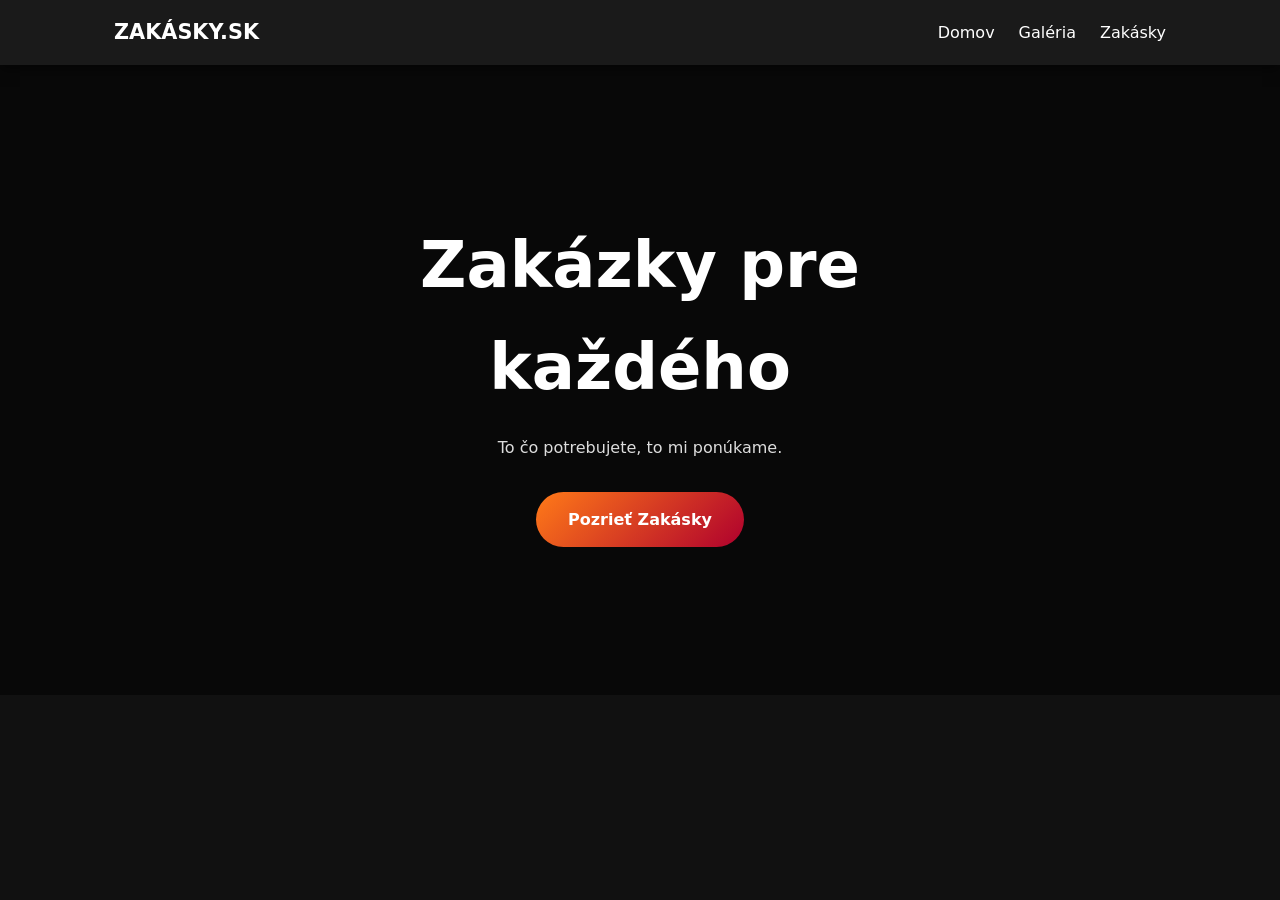
<file: index.html>
<!DOCTYPE html>
<html lang="sk">
<head>
  <meta charset="UTF-8">
  <meta name="viewport" content="width=device-width, initial-scale=1.0">
  <title>Domov</title>

  <link rel="stylesheet" href="styles.css">
</head>
<body>

<header>
  <nav class="nav">

    <div class="logo">
Zakásky.sk
    </div>

    <div class="nav-links">
      <a href="index.html">Domov</a>
      <a href="galeria.html">Galéria</a>
      <a href="zakasky.html">Zakásky</a>
    </div>

  </nav>
</header>

<section class="hero">

  <div class="hero-slides">
    <div class="hero-slide"></div>
    <div class="hero-slide"></div>
    <div class="hero-slide"></div>
  </div>

  <div class="hero-overlay"></div>

  <div class="hero-content">

    <h1 class="hero-title">
Zakázky pre každého
    </h1>

    <p class="hero-subtitle">
     To čo potrebujete, to mi ponúkame.
    </p>

    <a href="zakasky.html" class="hero-btn">
      Pozrieť Zakásky
    </a>

  </div>

</section>

</body>
</html>
</file>
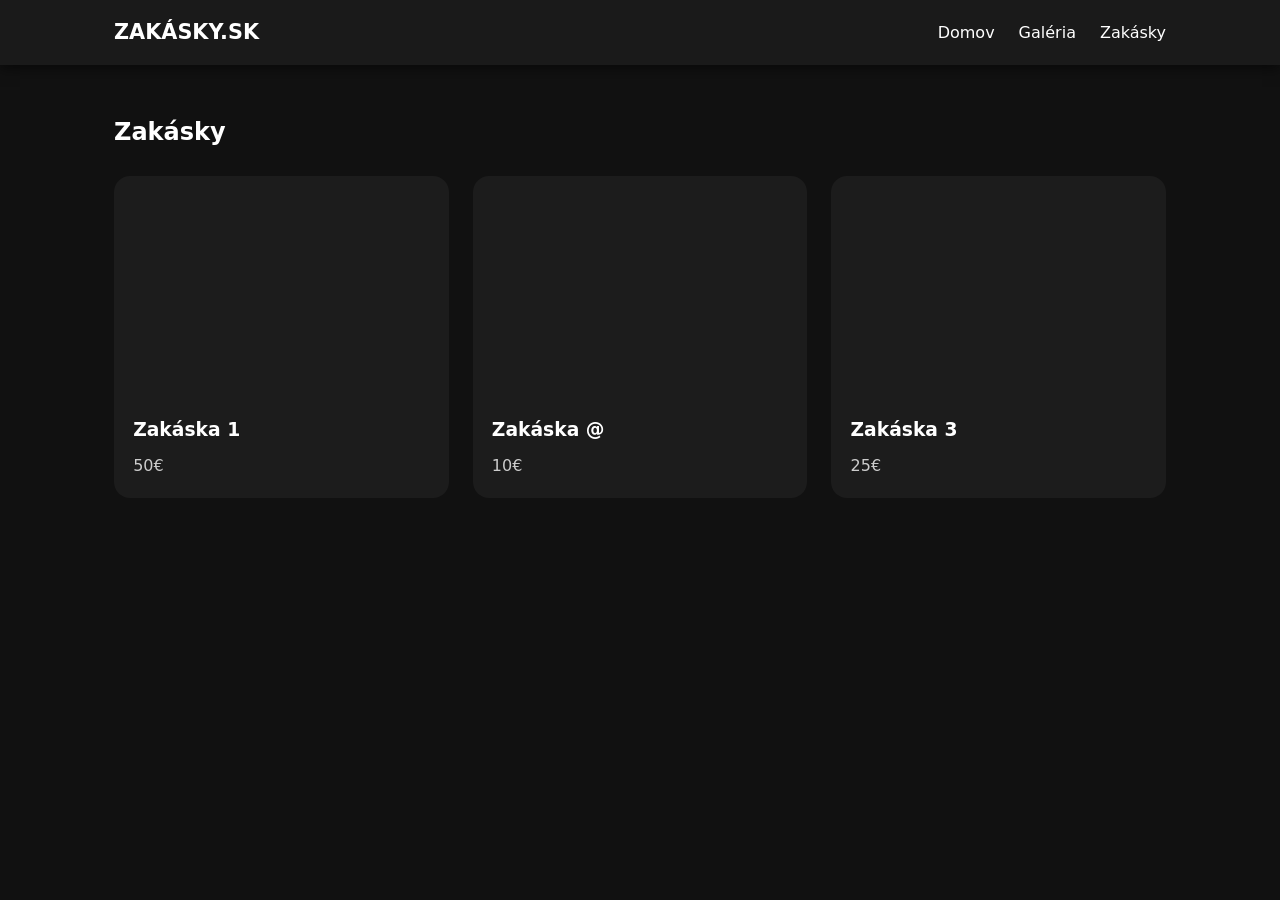
<file: zakasky.html>
<!DOCTYPE html>
<html lang="sk">
<head>
  <meta charset="UTF-8">
  <meta name="viewport" content="width=device-width, initial-scale=1.0">
  <title>Zakásky</title>

  <link rel="stylesheet" href="styles.css">
</head>
<body>

<header>
  <nav class="nav">

    <div class="logo">
Zakásky.sk
    </div>

    <div class="nav-links">
      <a href="index.html">Domov</a>
      <a href="galeria.html">Galéria</a>
      <a href="zakasky.html">Zakásky</a>
    </div>

  </nav>
</header>

<main>

<section>

  <h2>Zakásky</h2>

  <div class="products-grid">

    <article class="product-card">

      <div class="product-image"
      style="background-image:url('https://images.pexels.com/photos/37347/office-freelancer-computer-business-37347.jpeg?auto=compress&cs=tinysrgb&w=800')">
      </div>

      <div class="product-body">

        <h3 class="product-title">
         Zakáska 1
        </h3>

        <p class="product-desc">
          50€
        </p>

      </div>

    </article>

    <article class="product-card">

      <div class="product-image"
      style="background-image:url('https://images.pexels.com/photos/196645/pexels-photo-196645.jpeg?auto=compress&cs=tinysrgb&w=800')">
      </div>

      <div class="product-body">

        <h3 class="product-title">
           Zakáska @
        </h3>

        <p class="product-desc">
          10€
        </p>

      </div>

    </article>

    <article class="product-card">

      <div class="product-image"
      style="background-image:url('https://images.pexels.com/photos/196659/pexels-photo-196659.jpeg?auto=compress&cs=tinysrgb&w=800')">
      </div>

      <div class="product-body">

        <h3 class="product-title">
            Zakáska 3
        </h3>

        <p class="product-desc">
         25€
        </p>

      </div>

    </article>

  </div>

</section>

</main>

</body>
</html>
</file>
<file: styles.css>
:root {
  --primary: #ff7a18;
  --secondary: #af002d;
  --bg-gradient: linear-gradient(135deg,#ff7a18,#af002d);
}

*{
  margin:0;
  padding:0;
  box-sizing:border-box;
}

body{
  font-family:system-ui,sans-serif;
  background:#111;
  color:#fff;
  line-height:1.6;
}

a{
  color:inherit;
  text-decoration:none;
}

/* MENU */

header{
  position:sticky;
  top:0;
  z-index:100;
  background:#1a1a1a;
  box-shadow:0 4px 12px rgba(0,0,0,.5);
}

.nav{
  max-width:1100px;
  margin:auto;
  padding:1rem 1.5rem;
  display:flex;
  justify-content:space-between;
  align-items:center;
}

.logo{
  font-size:1.3rem;
  font-weight:700;
  text-transform:uppercase;
}

.nav-links{
  display:flex;
  gap:1.5rem;
}

.nav-links a{
  position:relative;
}

.nav-links a::after{
  content:"";
  position:absolute;
  left:0;
  bottom:-4px;
  width:0;
  height:2px;
  background:var(--bg-gradient);
  transition:.3s;
}

.nav-links a:hover::after{
  width:100%;
}

/* HERO */

.hero{
  position:relative;
  height:70vh;
  min-height:400px;
  display:flex;
  justify-content:center;
  align-items:center;
  overflow:hidden;
}

.hero-slides{
  position:absolute;
  inset:0;
  z-index:-2;
}

.hero-slide{
  position:absolute;
  inset:0;
  background-size:cover;
  background-position:center;
  opacity:0;
  animation:slideShow 18s infinite;
}

.hero-slide:nth-child(1){
  background-image:url("https://images.pexels.com/photos/37347/office-freelancer-computer-business-37347.jpeg?auto=compress&cs=tinysrgb&w=1600");
  animation-delay:0s;
}

.hero-slide:nth-child(2){
  background-image:url("https://images.pexels.com/photos/196645/pexels-photo-196645.jpeg?auto=compress&cs=tinysrgb&w=1600");
  animation-delay:6s;
}

.hero-slide:nth-child(3){
  background-image:url("https://images.pexels.com/photos/196659/pexels-photo-196659.jpeg?auto=compress&cs=tinysrgb&w=1600");
  animation-delay:12s;
}

@keyframes slideShow{
  0%,20%{
    opacity:1;
    transform:scale(1);
  }

  30%,100%{
    opacity:0;
    transform:scale(1.05);
  }
}

.hero-overlay{
  position:absolute;
  inset:0;
  background:rgba(0,0,0,.55);
}

.hero-content{
  position:relative;
  text-align:center;
  padding:2rem;
  max-width:700px;
}

.hero-title{
  font-size:clamp(2.5rem,5vw,4rem);
  margin-bottom:1rem;
}

.hero-subtitle{
  margin-bottom:2rem;
  color:#ddd;
}

.hero-btn{
  display:inline-block;
  padding:.9rem 2rem;
  border-radius:999px;
  background:var(--bg-gradient);
  font-weight:700;
}

/* MAIN */

main{
  max-width:1100px;
  margin:auto;
  padding:3rem 1.5rem;
}

section{
  margin-bottom:4rem;
}

h2{
  margin-bottom:1.5rem;
}

/* GALLERY */

.gallery-grid{
  display:grid;
  grid-template-columns:repeat(auto-fit,minmax(220px,1fr));
  gap:1rem;
}

.gallery-item{
  overflow:hidden;
  border-radius:14px;
}

.gallery-item img{
  width:100%;
  display:block;
  transition:.4s;
}

.gallery-item:hover img{
  transform:scale(1.08);
}

/* PRODUCTS */

.products-grid{
  display:grid;
  grid-template-columns:repeat(3,1fr);
  gap:1.5rem;
}

.product-card{
  background:#1c1c1c;
  border-radius:16px;
  overflow:hidden;
}

.product-image{
  height:220px;
  background-size:cover;
  background-position:center;
}

.product-body{
  padding:1.2rem;
}

.product-title{
  margin-bottom:.5rem;
}

.product-desc{
  color:#ccc;
}

/* MOBILE */

@media(max-width:800px){

  .products-grid{
    grid-template-columns:repeat(2,1fr);
  }

  .nav{
    flex-direction:column;
    gap:1rem;
  }

}

@media(max-width:550px){

  .products-grid{
    grid-template-columns:1fr;
  }

  .nav-links{
    flex-direction:column;
    width:100%;
  }

}
</file>
